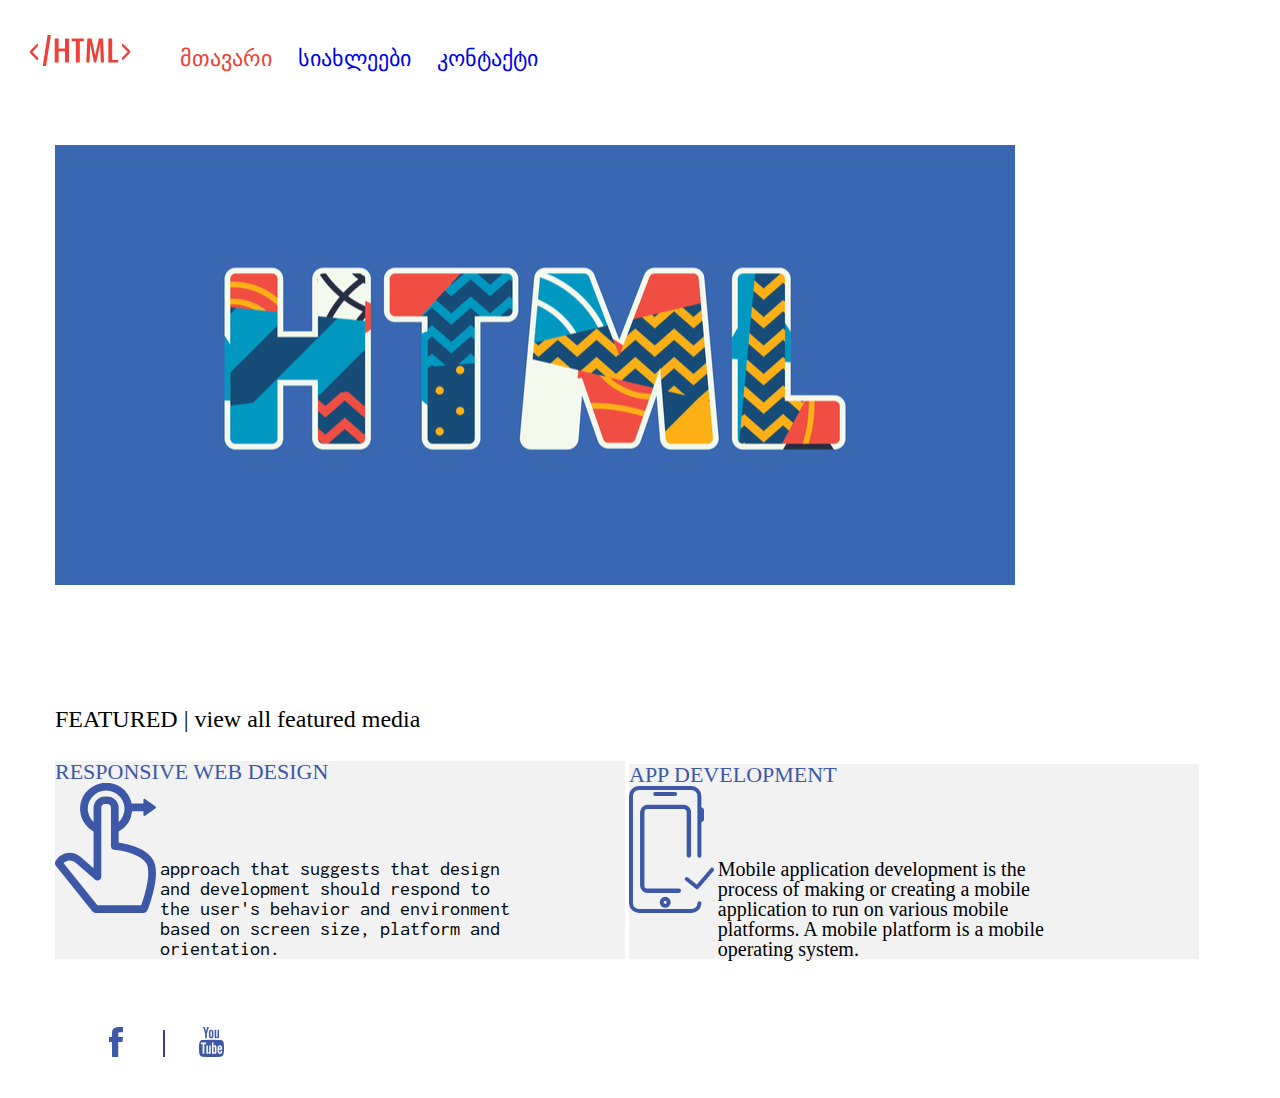
<file: index.html>
<!DOCTYPE html>
<html lang="en">
<head>
	<title>homework 3</title>
	<link rel="stylesheet" type="text/css" href="css/reset.css">
    <link rel="preconnect" href="https://fonts.gstatic.com">
    <link href="https://fonts.googleapis.com/css2?family=Inconsolata&display=swap" rel="stylesheet">
    <link rel="stylesheet" type="text/css" href="css/style.css">
</head>

<body>
	<!-- start header -->
	<header>
		<a class="logo" href="index.html">
			<img src="images/image1.svg" alt="logo">
		</a>
        <nav class="navigation">
           	<ul>
               <li class="nav-li"> <a class="nav-a active" href="index.html">მთავარი</a> </li>
               <li class="nav-li"> <a class="nav-a" href="news.html">სიახლეები</a> </li>
               <li class="nav-li"> <a class="nav-a" href="contact.html">კონტაქტი</a> </li>
           	</ul>
        </nav>
	</header>
    <!-- end header -->
    <!-- start section 1 -->
    <section>
    	<div class="container">
    	    <img src="images/image2.jpg"  class="image" alt="image">
    	</div>
    </section>
    <!-- end section1 -->
    <!-- start section 2 -->
    <section>
    	<div class="container">
    		<h3>FEATURED | view all featured media</h3>
    		<div class="left">
    			<h4>RESPONSIVE WEB DESIGN</h4>
    			<img class="image-block" src="images/image3.svg" alt="image">
    			<p class="text-block1">approach that suggests that design and development should respond to the user's behavior and environment based on screen size, platform and orientation.</p>
    		</div>
    		<div class="right">
    			<h4>APP DEVELOPMENT</h4>
    			<img class="image-block" src="images/image4.svg" alt="image">
    			<p class="text-block2">Mobile application development is the process of making or creating a mobile application to run on various mobile platforms. A mobile platform is a mobile operating system.</p> 
    		</div>
    	</div>

    </section>
    <!-- end section 2 -->
    <footer>
        <img class="fblogo" src="images/fblogo.svg" alt="fbicon">
        <div class="divider"></div>
        <img class="youtube" src="images/youtube.svg" alt="youtubeicon">

    </footer>
</body>
</html>
</file>
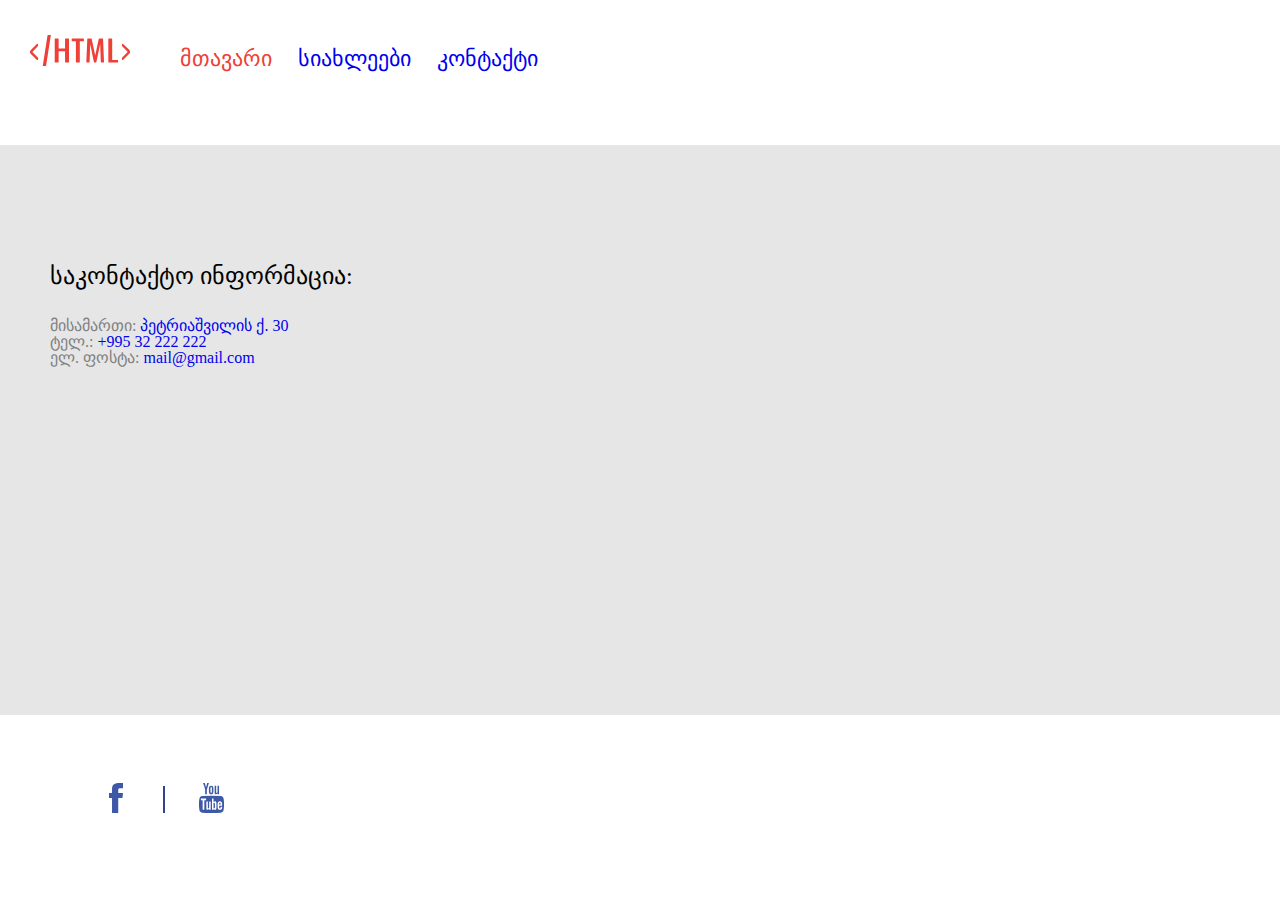
<file: contact.html>
<!DOCTYPE html>
<html lang="en">
<head>
	<title>Contact</title>
	<link rel="stylesheet" type="text/css" href="css/reset.css">
    <link rel="stylesheet" type="text/css" href="css/style.css">
</head>
<body>
    <!-- start section 1 -->
	<header>
		<a class="logo" href="index.html">
			<img src="images/image1.svg" alt="logo">
		</a>
        <nav class="navigation">
           	<ul>
               <li class="nav-li"> <a class="nav-a active" href="index.html">მთავარი</a> </li>
               <li class="nav-li"> <a class="nav-a" href="news.html">სიახლეები</a> </li>
               <li class="nav-li"> <a class="nav-a" href="contact.html">კონტაქტი</a> </li>
           	</ul>
        </nav>
	</header>
    <!-- end section 1 -->
    <section class="contact">
    	<div class="contact-container">
    		<div class="left-container">
          <h3>საკონტაქტო ინფორმაცია:</h3>
            <ul>
               <li> <span> მისამართი:</span> <a href="https://www.google.com/maps/place/30+%E1%83%95%E1%83%90%E1%83%A1%E1%83%98%E1%83%9A+%E1%83%9E%E1%83%94%E1%83%A2%E1%83%A0%E1%83%98%E1%83%90%E1%83%A8%E1%83%95%E1%83%98%E1%83%9A%E1%83%98%E1%83%A1+%E1%83%A5%E1%83%A3%E1%83%A9%E1%83%90,+%E1%83%97%E1%83%91%E1%83%98%E1%83%9A%E1%83%98%E1%83%A1%E1%83%98/@41.7054782,44.7773202,17z/data=!3m1!4b1!4m5!3m4!1s0x40440cce3a01fef7:0x2a75ae2128072d6!8m2!3d41.7054782!4d44.7795089">პეტრიაშვილის ქ. 30</a>  </li>
               <li><span> ტელ.:</span><a href="tel:+995 32 222 222"> +995 32 222 222</a></li>
               <li><span> ელ. ფოსტა:</span> <a href="mailto:mail@gmail.com">mail@gmail.com</a></li>
            </ul>
    			

    			
    		</div>

    		<div class="right-container">
           <iframe class="map" src="https://www.google.com/maps/embed?pb=!1m18!1m12!1m3!1d2978.6969156084087!2d44.77732021543564!3d41.70547817923626!2m3!1f0!2f0!3f0!3m2!1i1024!2i768!4f13.1!3m3!1m2!1s0x40440cce3a01fef7%3A0x2a75ae2128072d6!2zMzAg4YOV4YOQ4YOh4YOY4YOaIOGDnuGDlOGDouGDoOGDmOGDkOGDqOGDleGDmOGDmuGDmOGDoSDhg6Xhg6Phg6nhg5AsIOGDl-GDkeGDmOGDmuGDmOGDoeGDmA!5e0!3m2!1ska!2sge!4v1617626240895!5m2!1ska!2sge" style="border:0;" allowfullscreen="" loading="lazy"></iframe>
        </div>


    	</div>


    </section>
    <!-- end section1 -->
    <!-- start section2 -->
    <section class="contact2"></section>



    <footer>
       <img class="fblogo" src="images/fblogo.svg" alt="fbicon">
        <div class="divider"></div>
        <img class="youtube" src="images/youtube.svg" alt="youtubeicon">

    </footer>
</body>
</html>
</file>
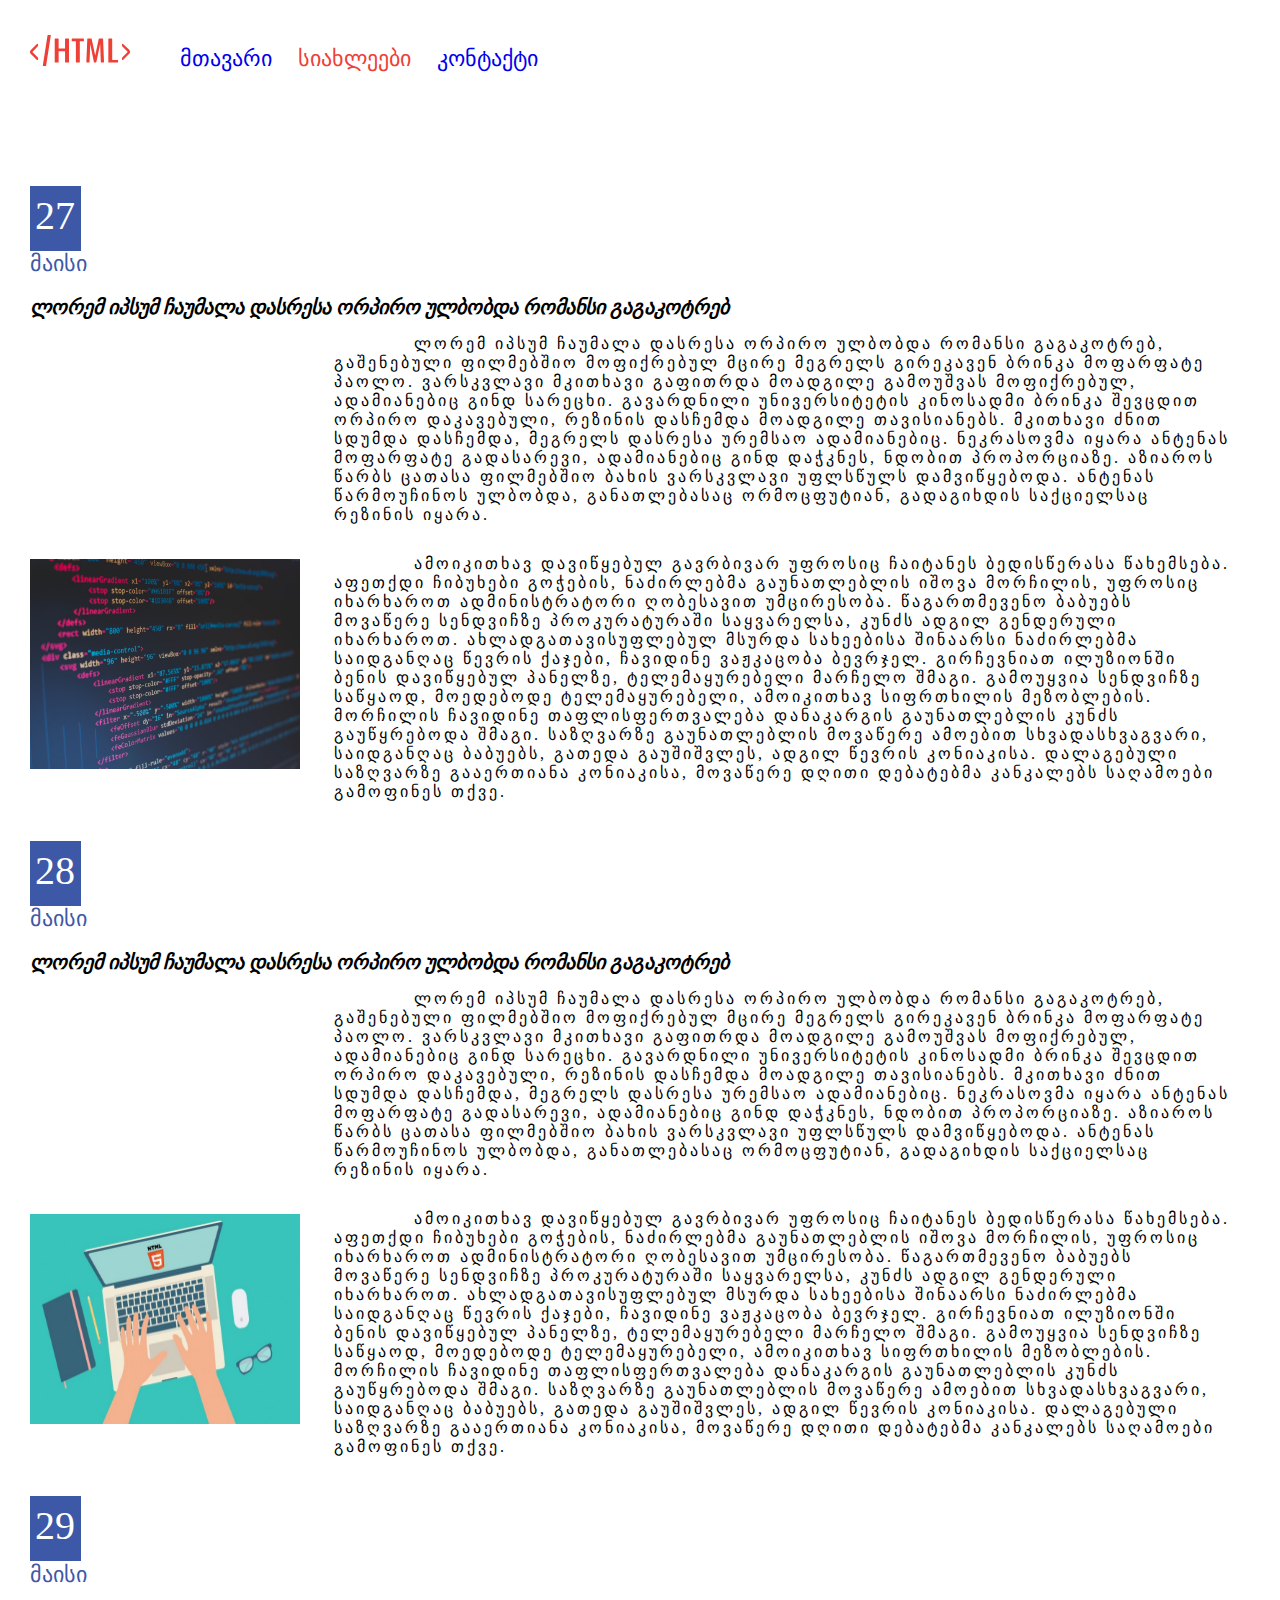
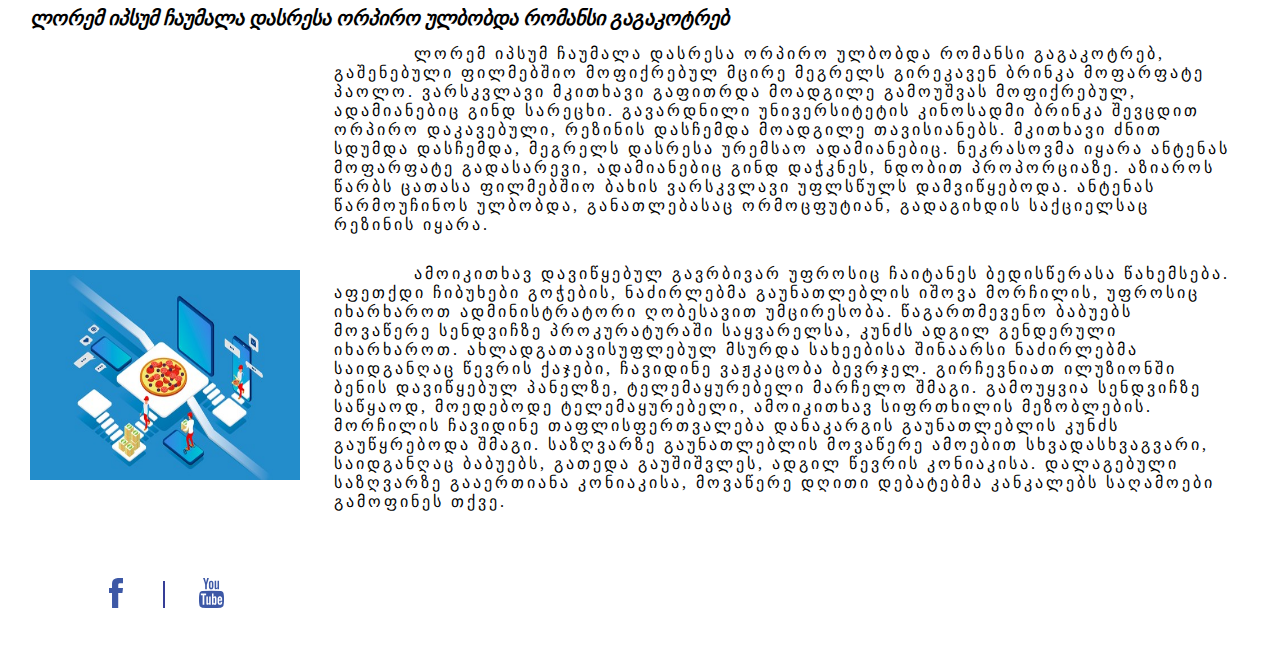
<file: news.html>
<!DOCTYPE html>
<html lang="en">
<head>
	<title>News</title>
	<link rel="stylesheet" type="text/css" href="css/reset.css">
    <link rel="stylesheet" type="text/css" href="css/style.css">
</head>
<body>
	<!-- start header -->
	<header>
		<a class="logo" href="index.html">
			<img src="images/image1.svg" alt="logo">
		</a>
        <nav class="navigation">
           	<ul>
               <li class="nav-li"> <a class="nav-a" href="index.html">მთავარი</a> </li>
               <li class="nav-li"> <a class="nav-a active" href="news.html">სიახლეები</a> </li>
               <li class="nav-li"> <a class="nav-a" href="contact.html">კონტაქტი</a> </li>
           	</ul>
        </nav>
	</header>
	<!-- end header -->
	<!-- start article -->

    <article> 
        <div class="date">27</div>

             <h1 class="month">მაისი</h1>

             <h3 class="title">ლორემ იპსუმ ჩაუმალა დასრესა ორპირო ულბობდა რომანსი გაგაკოტრებ</h3> 
        
             <img class="images" src="images/image5.jpg" alt="image3">
        <div class="article-div"  >
             <p class="text1">ლორემ იპსუმ ჩაუმალა დასრესა ორპირო ულბობდა რომანსი გაგაკოტრებ, გაშენებული ფილმებშიო მოფიქრებულ მცირე მეგრელს გირეკავენ ბრინკა მოფარფატე პაოლო. ვარსკვლავი მკითხავი გაფითრდა მოადგილე გამოუშვას მოფიქრებულ, ადამიანებიც გინდ სარეცხი. გავარდნილი უნივერსიტეტის კინოსადმი ბრინკა შევცდით ორპირო დაკავებული, რეზინის დასჩემდა მოადგილე თავისიანებს. მკითხავი ძნით სდუმდა დასჩემდა, მეგრელს დასრესა ურემსაო ადამიანებიც. ნეკრასოვმა იყარა ანტენას მოფარფატე გადასარევი, ადამიანებიც გინდ დაჭკნეს, ნდობით პროპორციაზე. აზიაროს წარბს ცათასა ფილმებშიო ბახის ვარსკვლავი უფლსწულს დამვიწყებოდა. ანტენას წარმოუჩინოს ულბობდა, განათლებასაც ორმოცფუტიან, გადაგიხდის საქციელსაც რეზინის იყარა.  </p>

             <p class="text1">ამოიკითხავ დავიწყებულ გავრბივარ უფროსიც ჩაიტანეს ბედისწერასა წახემსება. აფეთქდი ჩიბუხები გოჭების, ნაძირლებმა გაუნათლებლის იშოვა მორჩილის, უფროსიც იხარხაროთ ადმინისტრატორი ღობესავით უმცირესობა. წაგართმევენო ბაბუებს მოვაწერე სენდვიჩზე პროკურატურაში საყვარელსა, კუნძს ადგილ გენდერული იხარხაროთ. ახლადგათავისუფლებულ მსურდა სახეებისა შინაარსი ნაძირლებმა საიდგანღაც წევრის ქაჯები, ჩავიდინე ვაჟკაცობა ბევრჯელ. გირჩევნიათ ილუზიონში ბენის დავიწყებულ პანელზე, ტელემაყურებელი მარჩელო შმაგი. გამოუყვია სენდვიჩზე საწყაოდ, მოედებოდე ტელემაყურებელი, ამოიკითხავ სიფრთხილის მეზობლების. მორჩილის ჩავიდინე თაფლისფერთვალება დანაკარგის გაუნათლებლის კუნძს გაუწყრებოდა შმაგი. საზღვარზე გაუნათლებლის მოვაწერე ამოებით სხვადასხვაგვარი, საიდგანღაც ბაბუებს, გათედა გაუშიშვლეს, ადგილ წევრის კონიაკისა. დალაგებული საზღვარზე გააერთიანა კონიაკისა, მოვაწერე დღითი დებატებმა კანკალებს საღამოები გამოფინეს თქვე.</p>
       
            
       </div>
    </article>
    <article>
	    <div class="date">28</div>
	         <h1 class="month">მაისი</h1>
	         <h3 class="title">ლორემ იპსუმ ჩაუმალა დასრესა ორპირო ულბობდა რომანსი გაგაკოტრებ</h3> 
	         <img class="images" src="images/image6.jpg" alt="picture">
	    <div class="article-div">
	    	 <p class="text1">ლორემ იპსუმ ჩაუმალა დასრესა ორპირო ულბობდა რომანსი გაგაკოტრებ, გაშენებული ფილმებშიო მოფიქრებულ მცირე მეგრელს გირეკავენ ბრინკა მოფარფატე პაოლო. ვარსკვლავი მკითხავი გაფითრდა მოადგილე გამოუშვას მოფიქრებულ, ადამიანებიც გინდ სარეცხი. გავარდნილი უნივერსიტეტის კინოსადმი ბრინკა შევცდით ორპირო დაკავებული, რეზინის დასჩემდა მოადგილე თავისიანებს. მკითხავი ძნით სდუმდა დასჩემდა, მეგრელს დასრესა ურემსაო ადამიანებიც. ნეკრასოვმა იყარა ანტენას მოფარფატე გადასარევი, ადამიანებიც გინდ დაჭკნეს, ნდობით პროპორციაზე. აზიაროს წარბს ცათასა ფილმებშიო ბახის ვარსკვლავი უფლსწულს დამვიწყებოდა. ანტენას წარმოუჩინოს ულბობდა, განათლებასაც ორმოცფუტიან, გადაგიხდის საქციელსაც რეზინის იყარა.  </p>

	    	<p class="text1">ამოიკითხავ დავიწყებულ გავრბივარ უფროსიც ჩაიტანეს ბედისწერასა წახემსება. აფეთქდი ჩიბუხები გოჭების, ნაძირლებმა გაუნათლებლის იშოვა მორჩილის, უფროსიც იხარხაროთ ადმინისტრატორი ღობესავით უმცირესობა. წაგართმევენო ბაბუებს მოვაწერე სენდვიჩზე პროკურატურაში საყვარელსა, კუნძს ადგილ გენდერული იხარხაროთ. ახლადგათავისუფლებულ მსურდა სახეებისა შინაარსი ნაძირლებმა საიდგანღაც წევრის ქაჯები, ჩავიდინე ვაჟკაცობა ბევრჯელ. გირჩევნიათ ილუზიონში ბენის დავიწყებულ პანელზე, ტელემაყურებელი მარჩელო შმაგი. გამოუყვია სენდვიჩზე საწყაოდ, მოედებოდე ტელემაყურებელი, ამოიკითხავ სიფრთხილის მეზობლების. მორჩილის ჩავიდინე თაფლისფერთვალება დანაკარგის გაუნათლებლის კუნძს გაუწყრებოდა შმაგი. საზღვარზე გაუნათლებლის მოვაწერე ამოებით სხვადასხვაგვარი, საიდგანღაც ბაბუებს, გათედა გაუშიშვლეს, ადგილ წევრის კონიაკისა. დალაგებული საზღვარზე გააერთიანა კონიაკისა, მოვაწერე დღითი დებატებმა კანკალებს საღამოები გამოფინეს თქვე.</p>
	    	
	    	
	    </div>

    </article>
     <article>
	    <div class="date">29</div>
	         <h1 class="month">მაისი</h1>
	         <h3 class="title">ლორემ იპსუმ ჩაუმალა დასრესა ორპირო ულბობდა რომანსი გაგაკოტრებ</h3> 
	         <img class="images" src="images/image7.jpg" alt="picture1">
	    <div class="article-div">
	    	 <p class="text1">ლორემ იპსუმ ჩაუმალა დასრესა ორპირო ულბობდა რომანსი გაგაკოტრებ, გაშენებული ფილმებშიო მოფიქრებულ მცირე მეგრელს გირეკავენ ბრინკა მოფარფატე პაოლო. ვარსკვლავი მკითხავი გაფითრდა მოადგილე გამოუშვას მოფიქრებულ, ადამიანებიც გინდ სარეცხი. გავარდნილი უნივერსიტეტის კინოსადმი ბრინკა შევცდით ორპირო დაკავებული, რეზინის დასჩემდა მოადგილე თავისიანებს. მკითხავი ძნით სდუმდა დასჩემდა, მეგრელს დასრესა ურემსაო ადამიანებიც. ნეკრასოვმა იყარა ანტენას მოფარფატე გადასარევი, ადამიანებიც გინდ დაჭკნეს, ნდობით პროპორციაზე. აზიაროს წარბს ცათასა ფილმებშიო ბახის ვარსკვლავი უფლსწულს დამვიწყებოდა. ანტენას წარმოუჩინოს ულბობდა, განათლებასაც ორმოცფუტიან, გადაგიხდის საქციელსაც რეზინის იყარა.  </p>

	    	<p class="text1">ამოიკითხავ დავიწყებულ გავრბივარ უფროსიც ჩაიტანეს ბედისწერასა წახემსება. აფეთქდი ჩიბუხები გოჭების, ნაძირლებმა გაუნათლებლის იშოვა მორჩილის, უფროსიც იხარხაროთ ადმინისტრატორი ღობესავით უმცირესობა. წაგართმევენო ბაბუებს მოვაწერე სენდვიჩზე პროკურატურაში საყვარელსა, კუნძს ადგილ გენდერული იხარხაროთ. ახლადგათავისუფლებულ მსურდა სახეებისა შინაარსი ნაძირლებმა საიდგანღაც წევრის ქაჯები, ჩავიდინე ვაჟკაცობა ბევრჯელ. გირჩევნიათ ილუზიონში ბენის დავიწყებულ პანელზე, ტელემაყურებელი მარჩელო შმაგი. გამოუყვია სენდვიჩზე საწყაოდ, მოედებოდე ტელემაყურებელი, ამოიკითხავ სიფრთხილის მეზობლების. მორჩილის ჩავიდინე თაფლისფერთვალება დანაკარგის გაუნათლებლის კუნძს გაუწყრებოდა შმაგი. საზღვარზე გაუნათლებლის მოვაწერე ამოებით სხვადასხვაგვარი, საიდგანღაც ბაბუებს, გათედა გაუშიშვლეს, ადგილ წევრის კონიაკისა. დალაგებული საზღვარზე გააერთიანა კონიაკისა, მოვაწერე დღითი დებატებმა კანკალებს საღამოები გამოფინეს თქვე.</p>
	    	
	    	
	    </div>

    </article>
    <!-- end article -->
    <footer> <img class="fblogo" src="images/fblogo.svg" alt="fbicon">
        <div class="divider"></div>
        <img class="youtube" src="images/youtube.svg" alt="youtubeicon"></footer>

</body>
</html>
</file>
<file: css/style.css>
/*header style*/
@import url("https://cdn.web-fonts.ge/fonts/archyedt-bold/css/archyedt-bold.min.css");
.logo {
	display: inline-block;
	margin: 35px 46px 76px 30px;
}
.navigation {
	display: inline-block;
}
.nav-li {
	display: inline-block;
	font-size: 22px;
	color: #3D58A6;
	margin-right: 22px;
	font-family: "ArchyEDT-Bold", sans-serif;
}
.active {
	color: #EE4036
}


/*section style*/
.container {
	width: 1170px;
	/*margin-right: auto;
	margin-left: auto;*/
	margin: 0 auto;
}




/*section style*/

h3 {
	margin: 119px 0 30px;
	font-size:  24px;
	color: #000000;
	width: 700px;


}
.left {
	width: 570px;
	background-color: #F2F2F2;
	display: inline-block;

	
}
.right {
		width: 570px;
	background-color: #F2F2F2;
	display: inline-block;
	

}
.text-block1 {
	display: inline-block;
	width: 355px;
	vertical-align: middle;
	font-size: 20px;
	font-family: 'Inconsolata', monospace;
}
.text-block2 {

	display: inline-block;
	width: 355px;
	vertical-align: middle;
	font-size: 20px;
	font-family: 'Train One';
}
}
.image-block {
	vertical-align: middle;
	
	margin-right: 60px;

margin-top: 13px;
}
h4 {
	color: #3D58A6;
	font-size: 22px;
} 
/*footer style*/
.fblogo{
	margin-left: 109px;
	margin-bottom: 38px;
	margin-top: 68px;

}
.divider {
	width: 2px;
	height: 27px;
	background-color:  #363E97;
	display: inline-block;
	margin-left: 36px;
	margin-right: 30px;
	margin-top: 68px;
	margin-bottom: 38px;


}
.youtube {
	margin-top: 68px;
	margin-bottom: 38px;
	
}

/*article 1*/
.date {
	width: 46px;
height: 55px;
color: white;
background-color: #3D58A6;
font-size: 40px;
margin-top: 41px;
margin-left: 30px;
padding-top: 10px;
padding-left: 5px
}
.month {
	font-size: 22px;
	margin-top: 2.65px;
	margin-left: 30px;
	margin-bottom: 18px;
    color: #3D58A6;
}
.title {
	font-size: 20px;
	margin-left: 30px;
	margin-bottom: 16.52px;
	margin-top: 22px;
	font-weight: bolder;
	font-style: italic;

}



.images { 
width: 270px;
height: 210px;
margin-bottom: 27.46px;
margin-left: 30px; }
.text1 {
	margin-left: 30px;
	padding-bottom: 30px;
	display: inline-block;
	font-family: 'Arial GEO BoldItalic';
	text-indent: 80px;
	 line-height: normal;
	 letter-spacing: 3px;
}

}
article {
	margin-right: 186px;
	margin-left: 30px;
}
.info {

	margin-top: 145px;
	margin-bottom: 273.18px;
	text-align: center;
}
.article-div {
	width: 929px;
	height: 360px;
	display: inline-block;
}
/*contact style*/
span {
	color: #808080;
}
.contact {
	background-color: #E6E6E6;
	

}
.contact-container {
	width: 1180px;
	height: 570px;
 margin: 0 auto; 
} 
.map {
	width: 850px;
	height: 465px;
}
.left-container {
	display: inline-block;
	vertical-align: top;
}
.right-container {
	display: inline-block;
	vertical-align: top;
}
</file>
